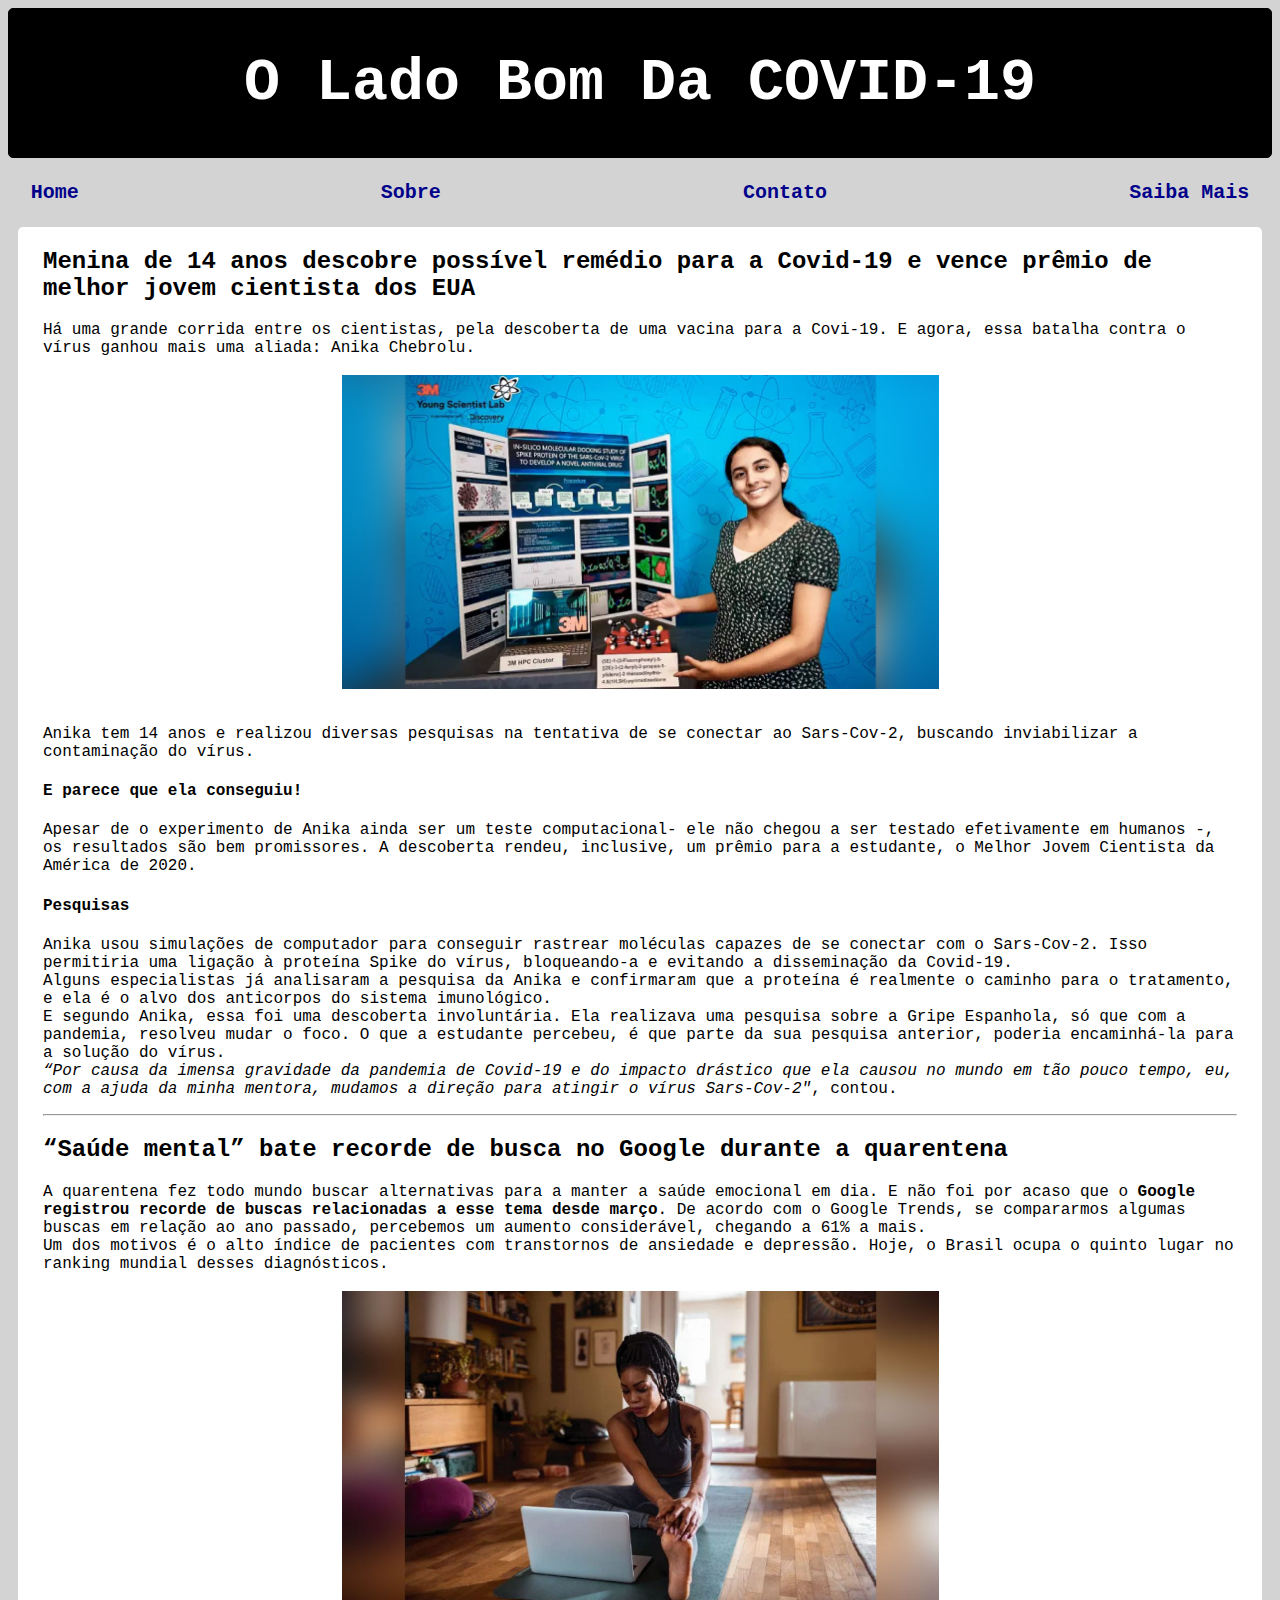
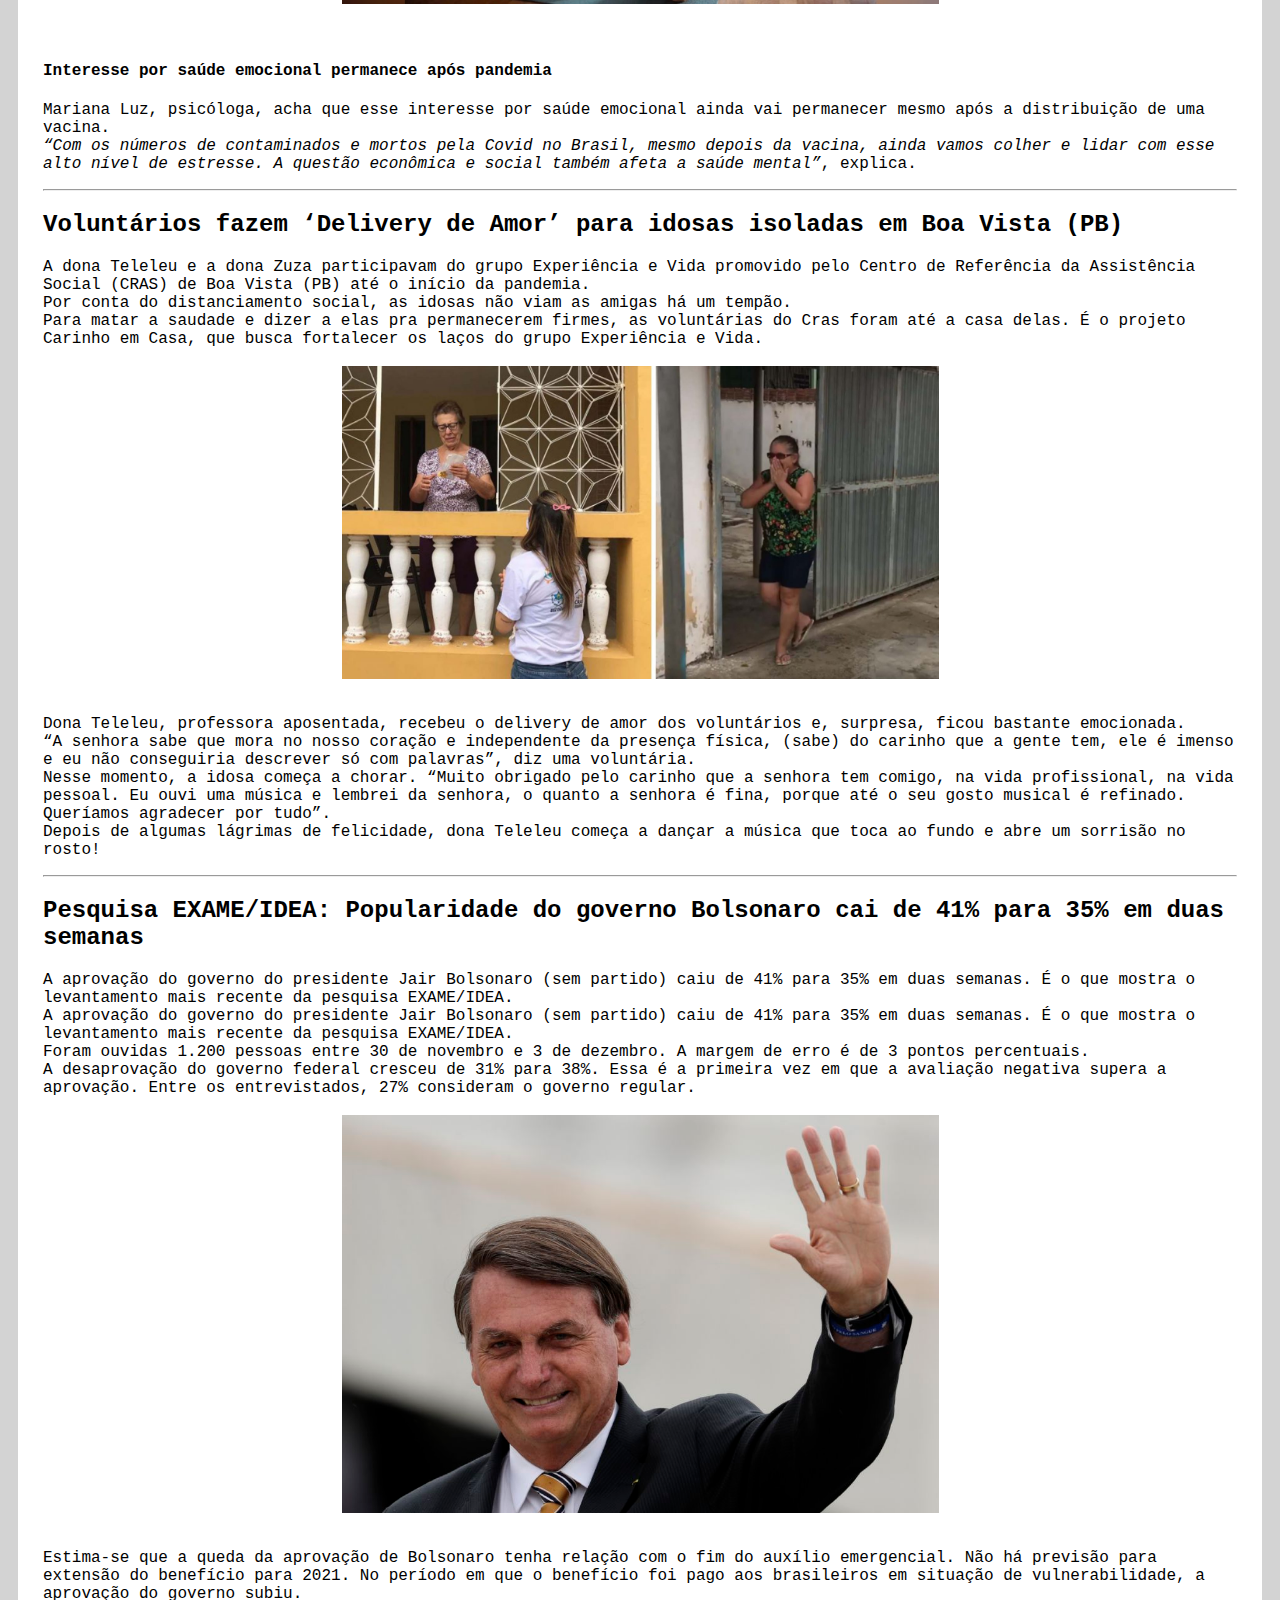
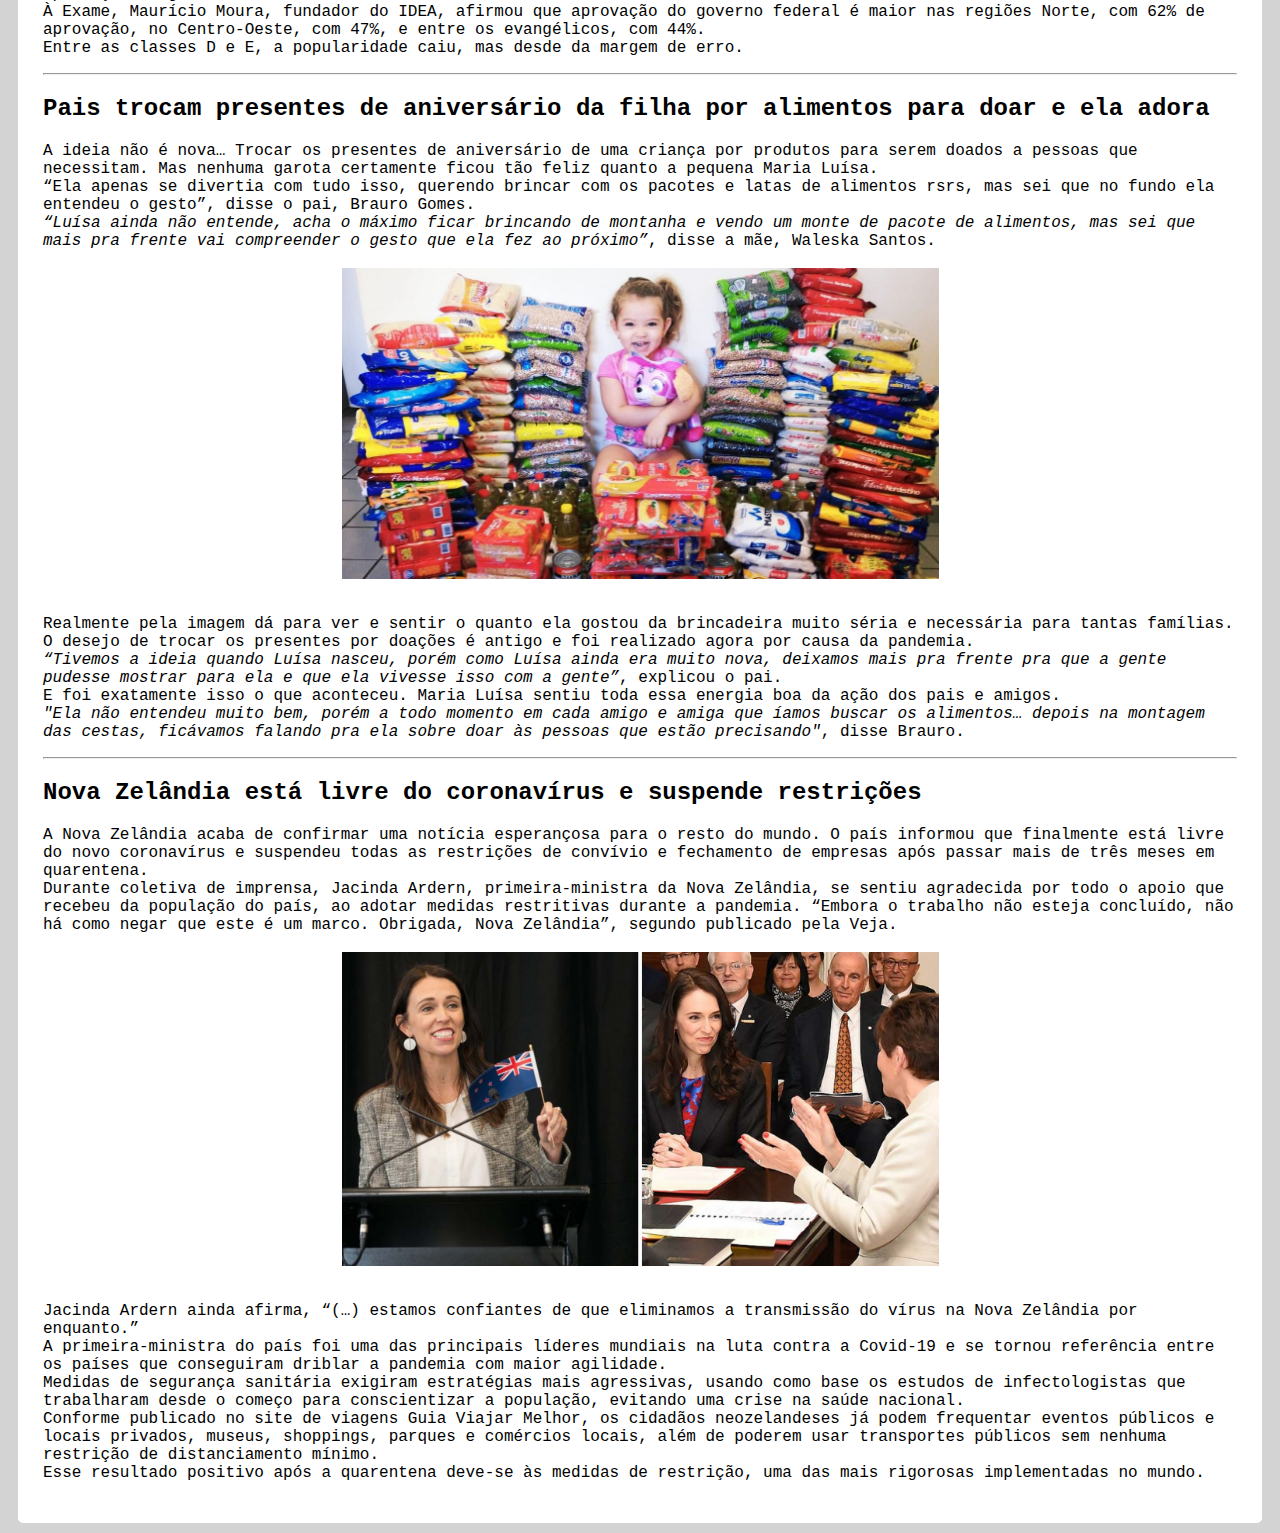
<file: index.html>
<!DOCTYPE html>
<html>
<head>
	<title>O lado bom - Covid-19</title>
	<link rel="stylesheet" href="Estilo.css">
</head>
<body>
	<div id="Conteudo">
		<div id="Cabecalho">
			<h1>O Lado Bom Da COVID-19</h1>
		</div>
		<div id="NavBar">
			<a href="index_c.html"> Home </a>
			<a href="sobre_c.html"> Sobre </a>
			<a href="contato_c.html"> Contato </a>
			<a href="saibaMais_c.html"> Saiba Mais </a>
		</div>
		<div id="Posts">
			<h2>Menina de 14 anos descobre possível remédio para a Covid-19 e vence prêmio de melhor jovem cientista dos EUA</h2>
			<p>
				Há uma grande corrida entre os cientistas, pela descoberta de uma vacina para a Covi-19. E agora, essa batalha contra o vírus ganhou mais uma aliada: Anika Chebrolu.<br><br>
				<img src="imagens/noticia1.png"><br><br>
				Anika tem 14 anos e realizou diversas pesquisas na tentativa de se conectar ao Sars-Cov-2, buscando inviabilizar a contaminação do vírus.<br>
				<h4>E parece que ela conseguiu!</h4>
				Apesar de o experimento de Anika ainda ser um teste computacional- ele não chegou a ser testado efetivamente em humanos -, os resultados são bem promissores. A descoberta rendeu, inclusive, um prêmio para a estudante, o Melhor Jovem Cientista da América de 2020.
				<h4>Pesquisas</h4>
				Anika usou simulações de computador para conseguir rastrear moléculas capazes de se conectar com o Sars-Cov-2. Isso permitiria uma ligação à proteína Spike do vírus, bloqueando-a e evitando a disseminação da Covid-19.<br>
				Alguns especialistas já analisaram a pesquisa da Anika e confirmaram que a proteína é realmente o caminho para o tratamento, e ela é o alvo dos anticorpos do sistema imunológico.<br>
				E segundo Anika, essa foi uma descoberta involuntária. Ela realizava uma pesquisa sobre a Gripe Espanhola, só que com a pandemia, resolveu mudar o foco. O que a estudante percebeu, é que parte da sua pesquisa anterior, poderia encaminhá-la para a solução do vírus.<br>
				<i>“Por causa da imensa gravidade da pandemia de Covid-19 e do impacto drástico que ela causou no mundo em tão pouco tempo, eu, com a ajuda da minha mentora, mudamos a direção para atingir o vírus Sars-Cov-2"</i>, contou.
			</p><hr>

			<h2>“Saúde mental” bate recorde de busca no Google durante a quarentena</h2>
			<p>
				A quarentena fez todo mundo buscar alternativas para a manter a saúde emocional em dia. E não foi por acaso que o <b>Google registrou recorde de buscas relacionadas a esse tema desde março</b>.
				De acordo com o Google Trends, se compararmos algumas buscas em relação ao ano passado, percebemos um aumento considerável, chegando a 61% a mais.<br>
				Um dos motivos é o alto índice de pacientes com transtornos de ansiedade e depressão. Hoje, o Brasil ocupa o quinto lugar no ranking mundial desses diagnósticos.<br><br>
				<img src="imagens/noticia2.png"><br><br>
				<h4>Interesse por saúde emocional permanece após pandemia</h4>
				Mariana Luz, psicóloga, acha que esse interesse por saúde emocional ainda vai permanecer mesmo após a distribuição de uma vacina.<br>
				<i>“Com os números de contaminados e mortos pela Covid no Brasil, mesmo depois da vacina, ainda vamos colher e lidar com esse alto nível de estresse. A questão econômica e social também afeta a saúde mental”</i>, explica.
			</p><hr>

			<h2>Voluntários fazem ‘Delivery de Amor’ para idosas isoladas em Boa Vista (PB)</h2>
			<p>
				A dona Teleleu e a dona Zuza participavam do grupo Experiência e Vida promovido pelo Centro de Referência da Assistência Social (CRAS) de Boa Vista (PB) até o início da pandemia.<br>
				Por conta do distanciamento social, as idosas não viam as amigas há um tempão.<br>
				Para matar a saudade e dizer a elas pra permanecerem firmes, as voluntárias do Cras foram até a casa delas. É o projeto Carinho em Casa, que busca fortalecer os laços do grupo Experiência e Vida.<br><br>
				<img src="imagens/noticia3.png"><br><br>
				Dona Teleleu, professora aposentada, recebeu o delivery de amor dos voluntários e, surpresa, ficou bastante emocionada.<br>
				“A senhora sabe que mora no nosso coração e independente da presença física, (sabe) do carinho que a gente tem, ele é imenso e eu não conseguiria descrever só com palavras”, diz uma voluntária.<br>
				Nesse momento, a idosa começa a chorar. “Muito obrigado pelo carinho que a senhora tem comigo, na vida profissional, na vida pessoal. Eu ouvi uma música e lembrei da senhora, o quanto a senhora é fina, porque até o seu gosto musical é refinado. Queríamos agradecer por tudo”.<br>
				Depois de algumas lágrimas de felicidade, dona Teleleu começa a dançar a música que toca ao fundo e abre um sorrisão no rosto!
			</p><hr>

			<h2>Pesquisa EXAME/IDEA: Popularidade do governo Bolsonaro cai de 41% para 35% em duas semanas</h2>
			<p>
				A aprovação do governo do presidente Jair Bolsonaro (sem partido) caiu de 41% para 35% em duas semanas. É o que mostra o levantamento mais recente da pesquisa EXAME/IDEA.<br>
				A aprovação do governo do presidente Jair Bolsonaro (sem partido) caiu de 41% para 35% em duas semanas. É o que mostra o levantamento mais recente da pesquisa EXAME/IDEA.<br>
				Foram ouvidas 1.200 pessoas entre 30 de novembro e 3 de dezembro. A margem de erro é de 3 pontos percentuais.<br>
				A desaprovação do governo federal cresceu de 31% para 38%. Essa é a primeira vez em que a avaliação negativa supera a aprovação. Entre os entrevistados, 27% consideram o governo regular.<br><br>
				<img src="imagens/noticia4.png"><br><br>
				Estima-se que a queda da aprovação de Bolsonaro tenha relação com o fim do auxílio emergencial. Não há previsão para extensão do benefício para 2021. No período em que o benefício foi pago aos brasileiros em situação de vulnerabilidade, a aprovação do governo subiu.<br>
				À Exame, Maurício Moura, fundador do IDEA, afirmou que aprovação do governo federal é maior nas regiões Norte, com 62% de aprovação, no Centro-Oeste, com 47%, e entre os evangélicos, com 44%.<br>
				Entre as classes D e E, a popularidade caiu, mas desde da margem de erro.
			</p><hr>

			<h2>Pais trocam presentes de aniversário da filha por alimentos para doar e ela adora</h2>
			<p>
				A ideia não é nova… Trocar os presentes de aniversário de uma criança por produtos para serem doados a pessoas que necessitam. Mas nenhuma garota certamente ficou tão feliz quanto a pequena Maria Luísa.<br>
				“Ela apenas se divertia com tudo isso, querendo brincar com os pacotes e latas de alimentos rsrs, mas sei que no fundo ela entendeu o gesto”, disse o pai, Brauro Gomes.<br>
				<i>“Luísa ainda não entende, acha o máximo ficar brincando de montanha e vendo um monte de pacote de alimentos, mas sei que mais pra frente vai compreender o gesto que ela fez ao próximo”</i>, disse a mãe, Waleska Santos.<br><br>
				<img src="imagens/noticia5.png"><br><br>
				Realmente pela imagem dá para ver e sentir o quanto ela gostou da brincadeira muito séria e necessária para tantas famílias.<br>
				O desejo de trocar os presentes por doações é antigo e foi realizado agora por causa da pandemia.<br>
				<i>“Tivemos a ideia quando Luísa nasceu, porém como Luísa ainda era muito nova, deixamos mais pra frente pra que a gente pudesse mostrar para ela e que ela vivesse isso com a gente”</i>, explicou o pai.<br>
				E foi exatamente isso o que aconteceu. Maria Luísa sentiu toda essa energia boa da ação dos pais e amigos.<br>
				<i>"Ela não entendeu muito bem, porém a todo momento em cada amigo e amiga que íamos buscar os alimentos… depois na montagem das cestas, ficávamos falando pra ela sobre doar às pessoas que estão precisando"</i>, disse Brauro.
			</p><hr>

			<h2>Nova Zelândia está livre do coronavírus e suspende restrições</h2>
			<p>
				A Nova Zelândia acaba de confirmar uma notícia esperançosa para o resto do mundo. O país informou que finalmente está livre do novo coronavírus e suspendeu todas as restrições de convívio e fechamento de empresas após passar mais de três meses em quarentena.<br>
				Durante coletiva de imprensa, Jacinda Ardern, primeira-ministra da Nova Zelândia, se sentiu agradecida por todo o apoio que recebeu da população do país, ao adotar medidas restritivas durante a pandemia. “Embora o trabalho não esteja concluído, não há como negar que este é um marco. Obrigada, Nova Zelândia”, segundo publicado pela Veja.<br><br>
				<img src="imagens/noticia6.png"><br><br>
				Jacinda Ardern ainda afirma, “(…) estamos confiantes de que eliminamos a transmissão do vírus na Nova Zelândia por enquanto.”<br>
				A primeira-ministra do país foi uma das principais líderes mundiais na luta contra a Covid-19 e se tornou referência entre os países que conseguiram driblar a pandemia com maior agilidade.<br>
				Medidas de segurança sanitária exigiram estratégias mais agressivas, usando como base os estudos de infectologistas que trabalharam desde o começo para conscientizar a população, evitando uma crise na saúde nacional.<br>
				Conforme publicado no site de viagens Guia Viajar Melhor, os cidadãos neozelandeses já podem frequentar eventos públicos e locais privados, museus, shoppings, parques e comércios locais, além de poderem usar transportes públicos sem nenhuma restrição de distanciamento mínimo.<br>
				Esse resultado positivo após a quarentena deve-se às medidas de restrição, uma das mais rigorosas implementadas no mundo.
			</p>
		</div>
	</div>
</body>
</html>
</file>
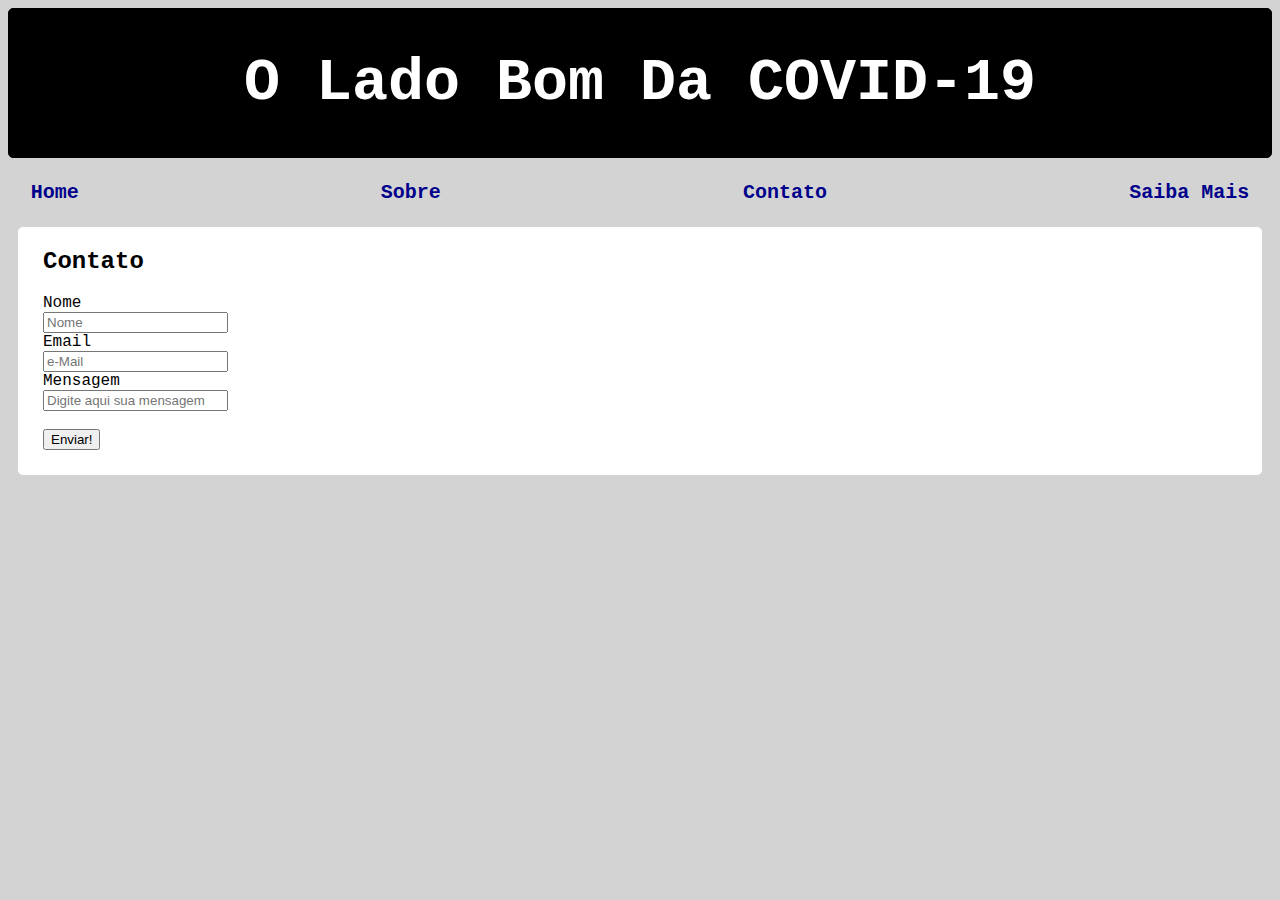
<file: contato_c.html>
<!DOCTYPE html>
<html>
<head>
<title>Contato</title>
<link rel="stylesheet" href="Estilo.css">
</head>
<body>
<div id="Conteudo">
	<div id="Cabecalho">
		<h1>O Lado Bom Da COVID-19</h1>
	</div>
	<div id="NavBar">
		<a href="index_c.html"> Home </a>
		<a href="sobre_c.html"> Sobre </a>
		<a href="contato_c.html"> Contato </a>
		<a href="saibaMais_c.html"> Saiba Mais </a>
	</div>
	<div id="Posts">
		<h2>Contato</h2>
		<form>
			<label for="name">Nome</label><br>
			<input type="text" id="name" name="name" placeholder="Nome"><br>
			<label for="email">Email</label><br>
			<input type="text" id="email" name="email" placeholder="e-Mail"><br>
			<label for="mensagem">Mensagem</label><br>
			<input type="text" id="mensagem" name="mensagem" placeholder="Digite aqui sua mensagem"><br><br>
			<button>Enviar!</button>
		</form>
	</div>
</div>
</body>
</html>
</file>
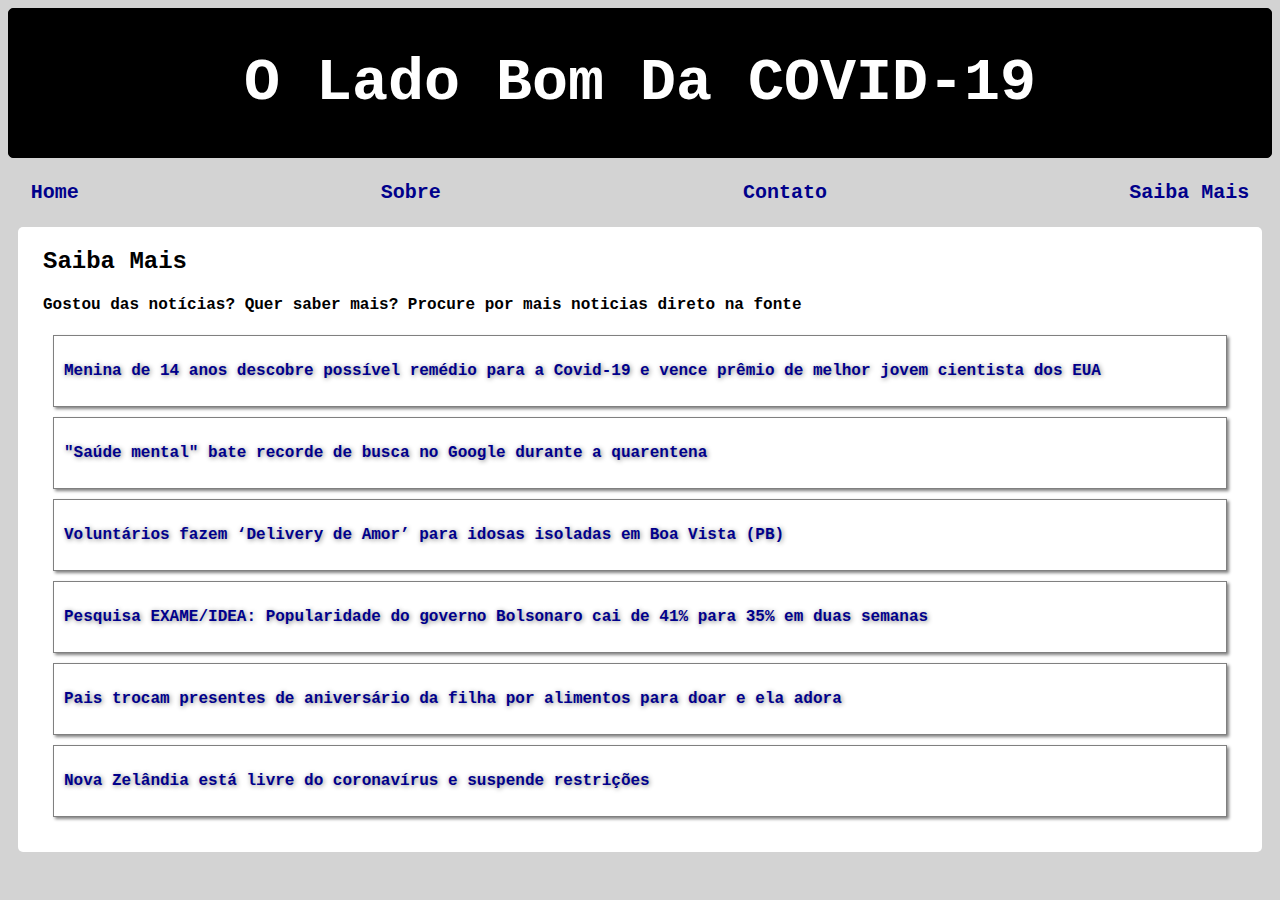
<file: saibaMais_c.html>
<!DOCTYPE html>
<html>
<head>
	<title>Saiba Mais</title>
	<link rel="stylesheet" href="Estilo.css">
</head>
<body>
	<div id="Conteudo">
		<div id="Cabecalho">
			<h1>O Lado Bom Da COVID-19</h1>
		</div>
		<div id="NavBar">
			<a href="index_c.html"> Home </a>
			<a href="sobre_c.html"> Sobre </a>
			<a href="contato_c.html"> Contato </a>
			<a href="saibaMais_c.html"> Saiba Mais </a>
		</div>
		<div id="Posts">
			<h2>Saiba Mais</h2>
			<h4>Gostou das notícias? Quer saber mais? Procure por mais noticias direto na fonte</h4>
			<div class="Fontes">
				<p><a href="https://razoesparaacreditar.com/jovem-descobre-medicamento-covid/">Menina de 14 anos descobre possível remédio para a Covid-19 e vence prêmio de melhor jovem cientista dos EUA</a></p>
			</div>
			<div class="Fontes">
				<p><a href="https://razoesparaacreditar.com/saude-mental-recorde-busca-google-quarentena/">"Saúde mental" bate recorde de busca no Google durante a quarentena</a></p>
			</div>
			<div class="Fontes">
				<p><a href="https://razoesparaacreditar.com/delivery-de-amor-idosas-quarentena-pb/">Voluntários fazem ‘Delivery de Amor’ para idosas isoladas em Boa Vista (PB)</a></p>
			</div>
			<div class="Fontes">
				<p><a href="https://br.financas.yahoo.com/noticias/pesquisa-exameidea-popularidade-do-governo-bolsonaro-cai-de-41-para-35-em-duas-semanas-124330157.html">Pesquisa EXAME/IDEA: Popularidade do governo Bolsonaro cai de 41% para 35% em duas semanas</a></p>
			</div>
			<div class="Fontes">
				<p><a href="https://razoesparaacreditar.com/presentes-aniversario-filha-alimentos-doar/">Pais trocam presentes de aniversário da filha por alimentos para doar e ela adora</a></p>
			</div>
			<div class="Fontes">
				<p><a href="https://razoesparaacreditar.com/nova-zelandia-livre-coronavirus/">Nova Zelândia está livre do coronavírus e suspende restrições</a></p>
			</div>
		</div>
	</div>
</body>
</html>
</file>
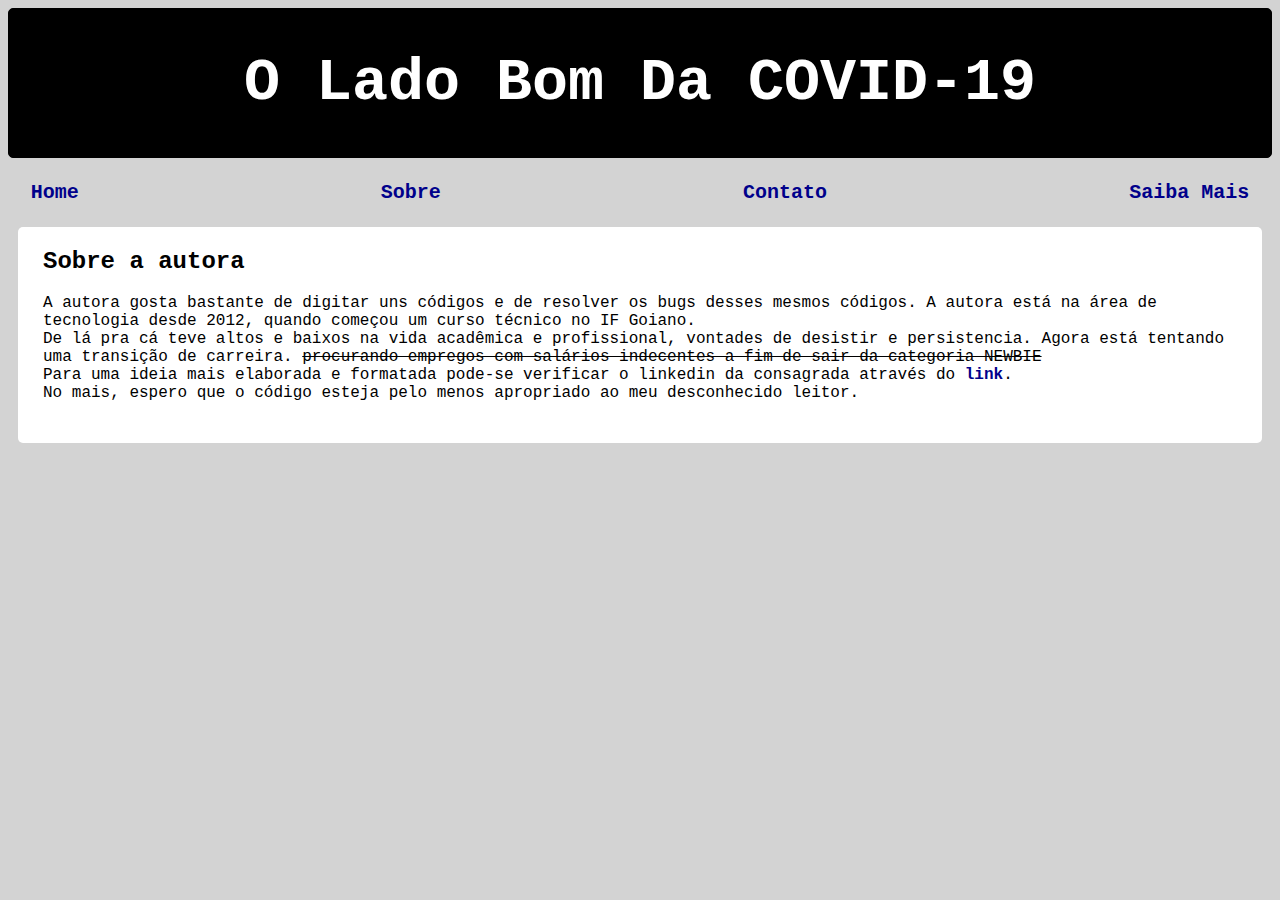
<file: sobre_c.html>
<!DOCTYPE html>
<html>
<head>
	<title>Sobre</title>
	<link rel="stylesheet" href="Estilo.css">
</head>
<body>
	<div id="Conteudo">
		<div id="Cabecalho">
			<h1>O Lado Bom Da COVID-19</h1>
		</div>
		<div id="NavBar">
			<a href="index_c.html"> Home </a>
			<a href="sobre_c.html"> Sobre </a>
			<a href="contato_c.html"> Contato </a>
			<a href="saibaMais_c.html"> Saiba Mais </a>
		</div>
		<div id="Posts">
			<h2>Sobre a autora</h2>
			<p>
				A autora gosta bastante de digitar uns códigos e de resolver os bugs desses mesmos códigos. A autora está na área de tecnologia desde 2012, quando começou um curso técnico no IF Goiano.<br>
				De lá pra cá teve altos e baixos na vida acadêmica e profissional, vontades de desistir e persistencia. Agora está tentando uma transição de carreira. <s>procurando empregos com salários indecentes a fim de sair da categoria NEWBIE</s><br>
				Para uma ideia mais elaborada e formatada pode-se verificar o linkedin da consagrada através do <a href="https://www.linkedin.com/in/thamyris-furquim-martins-0b104389/">link</a>.<br>
				No mais, espero que o código esteja pelo menos apropriado ao meu desconhecido leitor.
			</p>
		</div>
	</div>
</body>
</html>
</file>
<file: Estilo.css>
body
{
	background-color: lightgray;
	font-family: Courier New;
}

#Cabecalho
{
	border: black 1px solid;
	border-radius: 5px;
	text-align: center;
	font-size: 30px;
	background: black;
	color: white;

}

#NavBar
{
	display: flex;
	justify-content: space-between;
	color: blue;
	margin:1%;
	font-size: 20px;
	padding: 10px;
}

a
{
	text-decoration: unset;
	font-weight: bolder;
	color: darkblue;
}

#Posts
{
	background-color: white;
	padding-left: 25px;
	padding-right: 25px;
	padding-bottom: 25px;
	padding-top: 1px;
	margin: 10px;
	border-radius: 5px;
}

img
{
	width: 50%;
    display: block;
    margin-left: auto;
    margin-right: auto;

}

h4
{
	text-align: left;
}

pre
{
	text-align: left;
}

.Fontes
{
	box-shadow: gray 2px 2px 3px;
	display: flex;
	border: gray 1px solid;
	text-shadow: gray 1px 1px 5px;
	justify-content: space-between;
	margin: 10px;
	padding: 10px;
}
</file>
